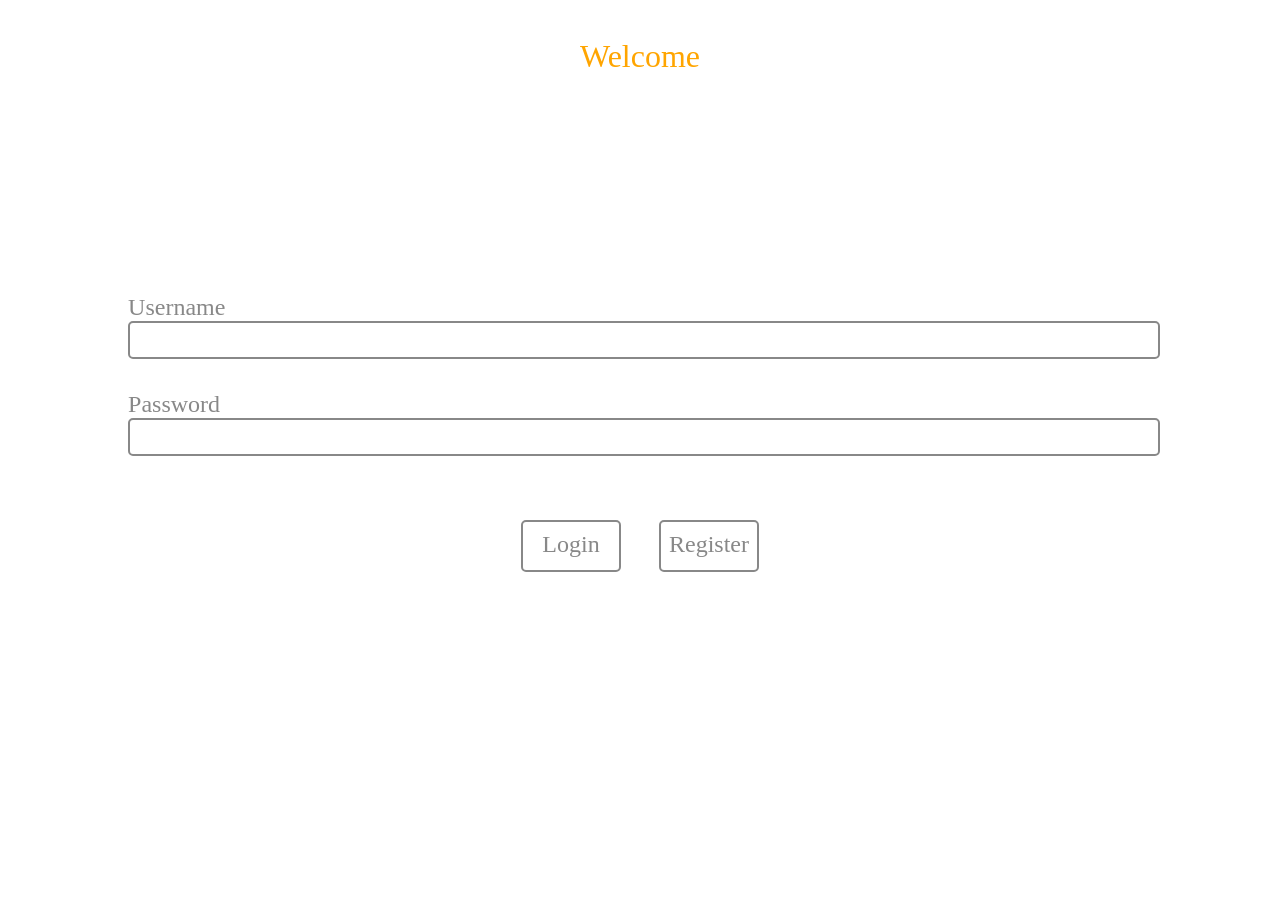
<file: index.html>
<!DOCTYPE html>
<html>
<head>
	<meta charset="UTF-8">
	<title>Di</title>
	<meta name="viewport" content="width=device-width,initial-scale=1.0">
	<link rel="stylesheet" href="./css/style.css">
</head>
<body>

	<div class="container" id="index_div">
		<div class="index_header">Welcome</div>
		<div class="index_form">
			<div>
				<form action="" method="post">
					<div>
						<span class="item_name">Username</span>
						<input type="text" name="username" id="login_username">
					</div>
	
					<div>
						<span class="item_name">Password</span>
						<input type="password" name="password" id="login_password">
					</div>
	
					<div class="action">
						<span class="btn" id="login" onclick="login()">Login</span>
						<span class="btn" id="reg_href" onclick="showRegisterPage()">Register</span>
					</div>
				</form>		
			</div>
		</div>
	</div>

	<div class="container" id="register_div">
		<div class="index_header">Welcome To Register</div>
		<div class="index_form">
			<div>
				<form action="" method="post">
					<div>
						<span class="item_name">Username</span>
						<input type="text" name="username" id="reg_username" onblur="checkUserExists()">
					</div>
	
					<div>
						<span class="item_name">Password</span>
						<input type="password" name="password" id="reg_password">
					</div>
	
					<div>
						<span class="item_name">Confirm Password</span>
						<input type="password" name="confirm_password" id="reg_confirm_password">
					</div>
	
					<div class="action">
						<span class="reg_btn" id="register" onclick="register()">Register Now</span>
					</div>
				</form>		
			</div>
		</div>
	</div>
	
</body>
<script src="./javascript/util.js"></script>
</html>
</file>
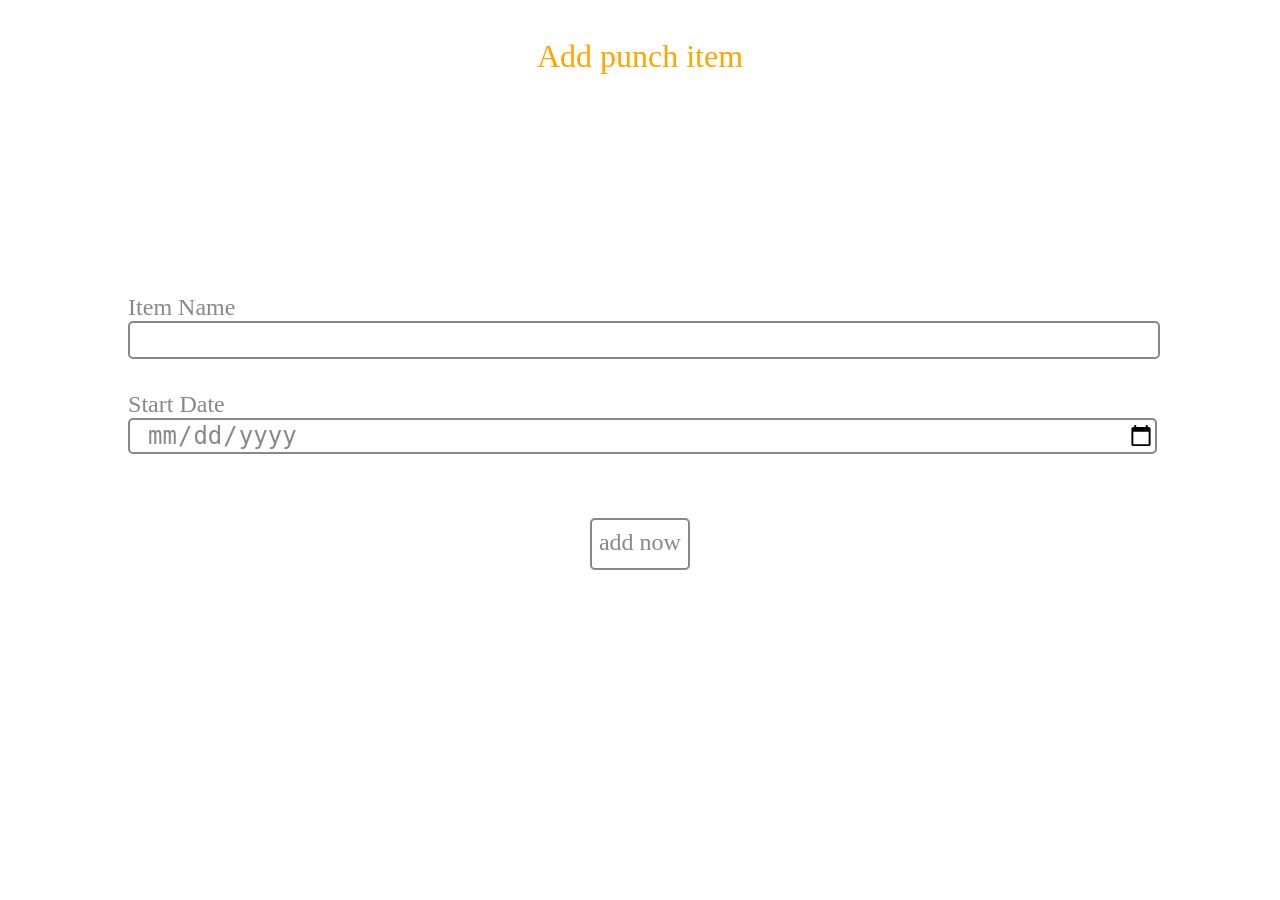
<file: add.html>
<!DOCTYPE html>
<html>
<head>
	<meta charset="UTF-8">
	<title>Di punch - personal center</title>
	<meta name="viewport" content="width=device-width,initial-scale=1.0">
	<link rel="stylesheet" href="./css/style.css">
</head>
<body>
	<div class="container" id="index_div">
		<div class="index_header">Add punch item</div>
		<div class="index_form">
			<div>
				<form action="" method="post">
					<div>
						<span class="item_name">Item Name</span>
						<input type="text" name="item_name" id="item_name">
					</div>
	
					<div>
						<span class="item_name">Start Date</span>
						<input type="date" name="start_date" id="start_date">
					</div>
	
					<div class="action">
						<span class="btn" id="add_action" onclick="addPunchItem()">add now</span>
					</div>
				</form>		
			</div>
		</div>
	</div>
	<div id="notice"></div>
</body>
<script src="./javascript/util.js"></script>
</html>
</file>
<file: css/style.css>
/**
 * 
 */
a {text-decoration: none; }

/**
 *
 */
.container{ max-width:100%; margin: 0 auto;}


/**
 * 登录和注册界面
 */
 #register_div {display: none;}
.index_header { padding-top:1rem; height:3rem; max-width:100%; color: orange; font-size:2rem; text-align:center; line-height: 4rem;}
.index_form { width: 100%; font-size: 1.5rem; padding-top: 15%; }
.index_form  div{ width: 90%; padding-left:5%; margin-top:2rem; text-align:center;}
.index_form .item_name { color:#888; display: block; text-align:left; }
.index_form input { width: 100%; height:2rem; border:2px solid #888; border-radius:5px; font-size:1.5rem; color: #888; line-height:2rem; text-indent: 0.5rem; }
.index_form .btn { display:inline-block; width:6rem; height:2em; font-size:1.5rem; line-height:2.75rem; color:#888; border:2px solid #888; border-radius:5px; }
.index_form .action{ margin-top:4rem;}
.index_form .reg_btn { display:inline-block; width:13rem;  height:2em; font-size:1.5rem; line-height:2.75rem; color:#888; border:2px solid #888; border-radius:5px; }
#login {margin-right:1rem;}
#reg_href {margin-left:1rem;}


/**
 * 消息提示框
 */
#notice {width: 100%; height: 100%; color: red; background:black;opacity: 0.8; position: absolute;left:0; top:0; font-size:1.3rem; font-weight:bold; display:none; text-align: center; }
#notice_div { position: relative; left: 5%; top:20%; width:90%; } 
#notice_title { width:100%; height:3rem; border:1px solid #888; border-radius: 5px 5px 0 0; line-height: 4rem; background: white; text-align: left;
    text-indent: 1rem; }
#notice_info {width:100%; height:5rem; border:1px solid #888; border-bottom: none; border-top: none; line-height: 2rem; padding-top: 3rem;  background: white; }
#notice_action {width:100%; height:3rem;   border:1px solid #888; border-radius:0 0 5px 5px; line-height: 3rem;  background: white; }
#notice_action span { color: red;  display:inline-block; width:50%; text-align: center; }


/**
 * 用户个人中心
 */ 
.item_total { width: 100%; height:100%; font-size: 1rem; text-align: center; margin-top:1.5rem; color: #666; }
.item_list{ width:100%;  border-radius: 5px; padding-top:1.5rem; padding-bottom: 1.5rem; background:#eee;}
.item_header { width:100%; font-size: 1.2rem; font-weight: bold; }
.item_header tr { height:3.5rem;  }
.item_item {height:3rem; }
.item_item .punch_action { max-width:1.5rem; max-height:1.5rem; border: 1px solid #22b3d5; border-radius: 2rem; }
.item_item .delete_action { max-width:1.5rem; max-height:1.5rem; border: none; display:none; }
#user_action { width:100%; position: fixed; bottom: 0; left: 0; }
#user_action td { height: 2rem; width:45%; border:2px solid #aaa; color:#666; border-radius: 5px; text-align: center; }
#user_action a { color:#666;}
#cancel_delete {display: none;}
</file>
